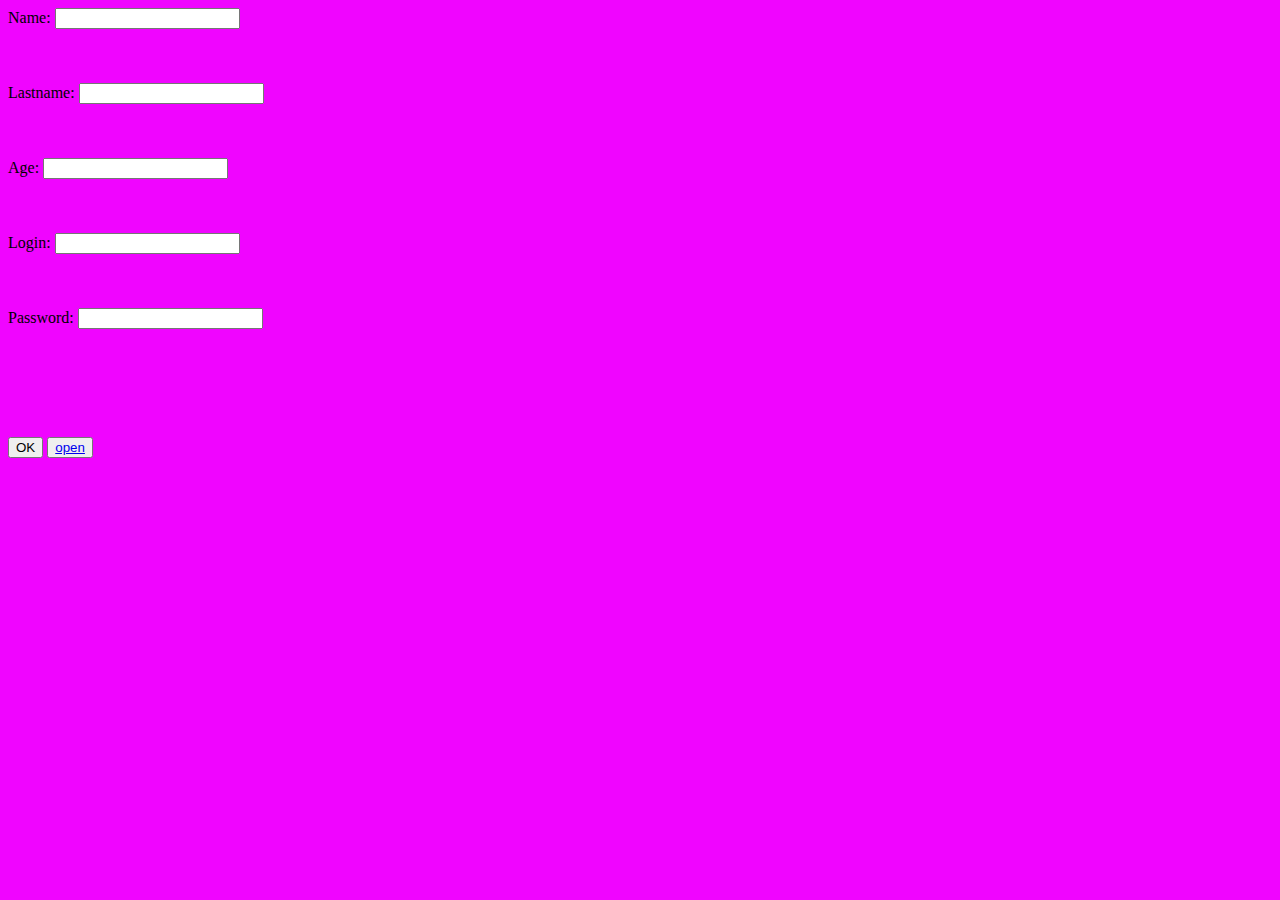
<file: HTML5Application5/public_html/index.html>
<!DOCTYPE html>
<!--
To change this license header, choose License Headers in Project Properties.
To change this template file, choose Tools | Templates
and open the template in the editor.
-->



<html>
    <head>
        <title>TODO supply a title</title>
        <meta charset="UTF-8">
        <meta name="viewport" content="width=device-width, initial-scale=1.0">
    </head>
    <body bgcolor="f005ff">
       Name: <input name="firstname" type="text" id ="first"><br><br><br><br>  
       Lastname: <input name="lastname" type="text" id ="last"><br><br><br><br>
 
       Age: <input name="firstname" type="text" id = "ag"><br><br><br><br>
     
       Login: <input name="lastname" type="text" id = "log"><br><br><br><br>
 
       Password: <input name="firstname" type="text" id = "pass"><br><br><br><br>
     
<br><br><br>

          <button type="button" value="ok" onclick="pr()">OK</button>
          <button type="button" value="op"><a href="newhtml.html">open</a></button> 
         <script>
            function pr(){
             var Array = {Name: ["Narine","Victor","Anush"], Lastname: ["Shahnazaryan","Ohanyan","Isaxanyan"]};
             //alert(Array["Name"]);
             var n = document.getElementById("first").value;
             var l=  document.getElementById("last").value;
             for (var i in Array["Lastname"]){
               //alert(Array["Name"][i])
             if (n==Array["Name"][i] && l==Array["Lastname"][i])
             {alert("chisht e");}
             else
             {alert("sxal e");}
             }
            }
        
             </script>
    
    </body>
    
   
</html>
</file>
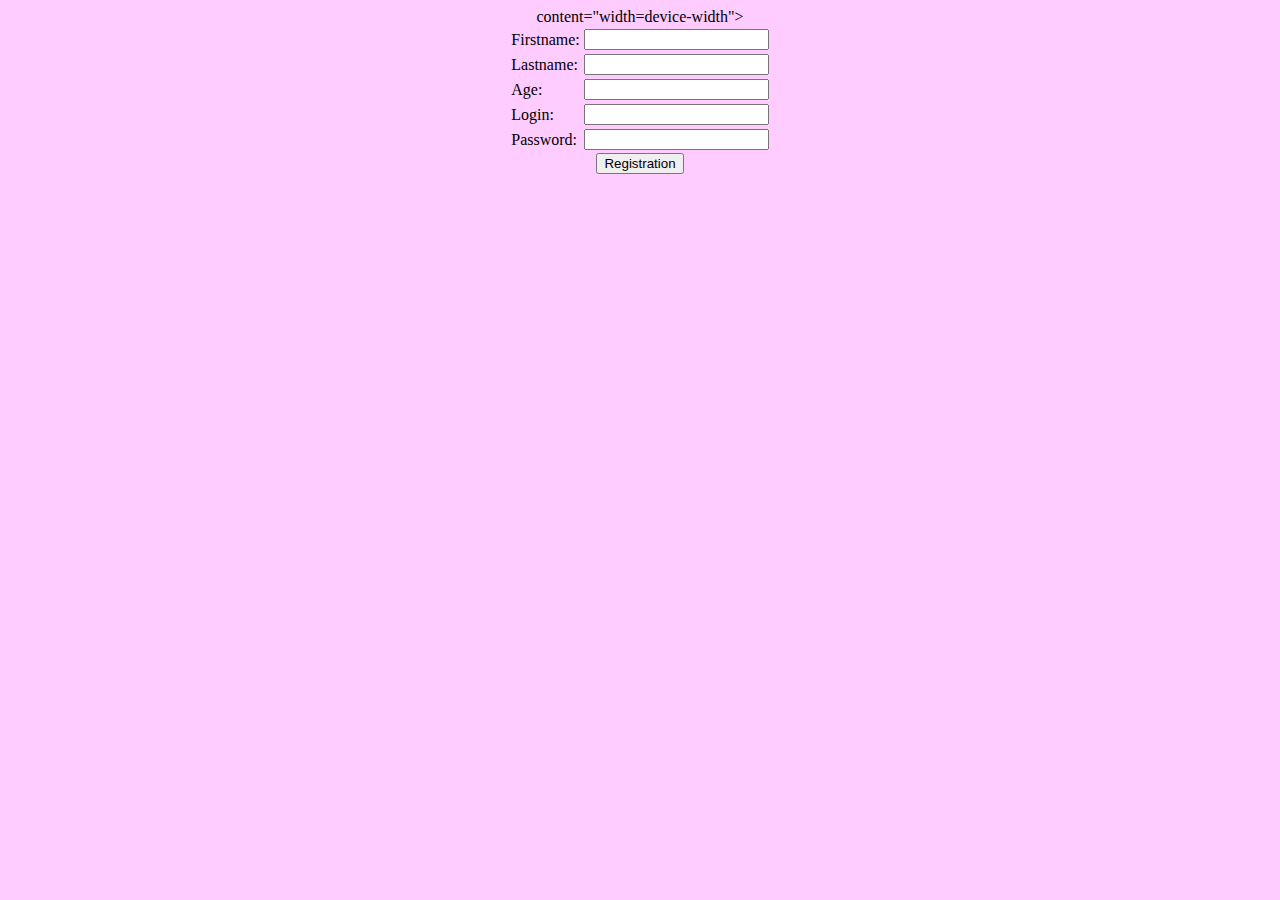
<file: HTML5Application/public_html/amisner.html>
<!DOCTYPE html>
<!--
To change this license header, choose License Headers in Project Properties.
To change this template file, choose Tools | Templates
and open the template in the editor.
-->
<html>
    <head>
        <title>TODO supply a title</title>
        <meta charset="UTF-8">
        <meta name="viewport" content="width=device-width, initial-scale=1.0">
    </head>
    <body>
       content="width=device-width">
	</head>
	<body bgcolor="FFCCFF"  align="center">
<script>
function key() {
	window.open("file:///C:/Users/Davo/Desktop/papka/js/reg1.html");
	}
</script>


	<border="0px" fieldset width="10px" align="center">
	<form style="width:10" align="center">
  <table style="width:10" align="center">
    <tr>
		<td align="left">Firstname: </td>
      <td align="left"><input type="text"  id="frname"></td>
    </tr>
    <tr>    
	<td align="left">Lastname: </td>
      <td align="left"><input type="text" id="lsname" ></td>
	  </tr>
	  <tr>
	  <td align="left">Age:  </td>
   	 <td align="left"><input type="text" id="age" ></td>
    </tr>
	<tr>
	  <td align="left">Login:  </td>
   	 <td align="left"><input type="login" id="lg" ></td>
    </tr>
	<tr>
	  <td align="left">Password:  </td>
   	 <td align="left"><input type="password" id="psw" ></td>
    </tr>
	
	
		</table>
</form>

<button type="button" onclick="key()">Registration</button>
</fieldset>

</body>
</html>
</file>
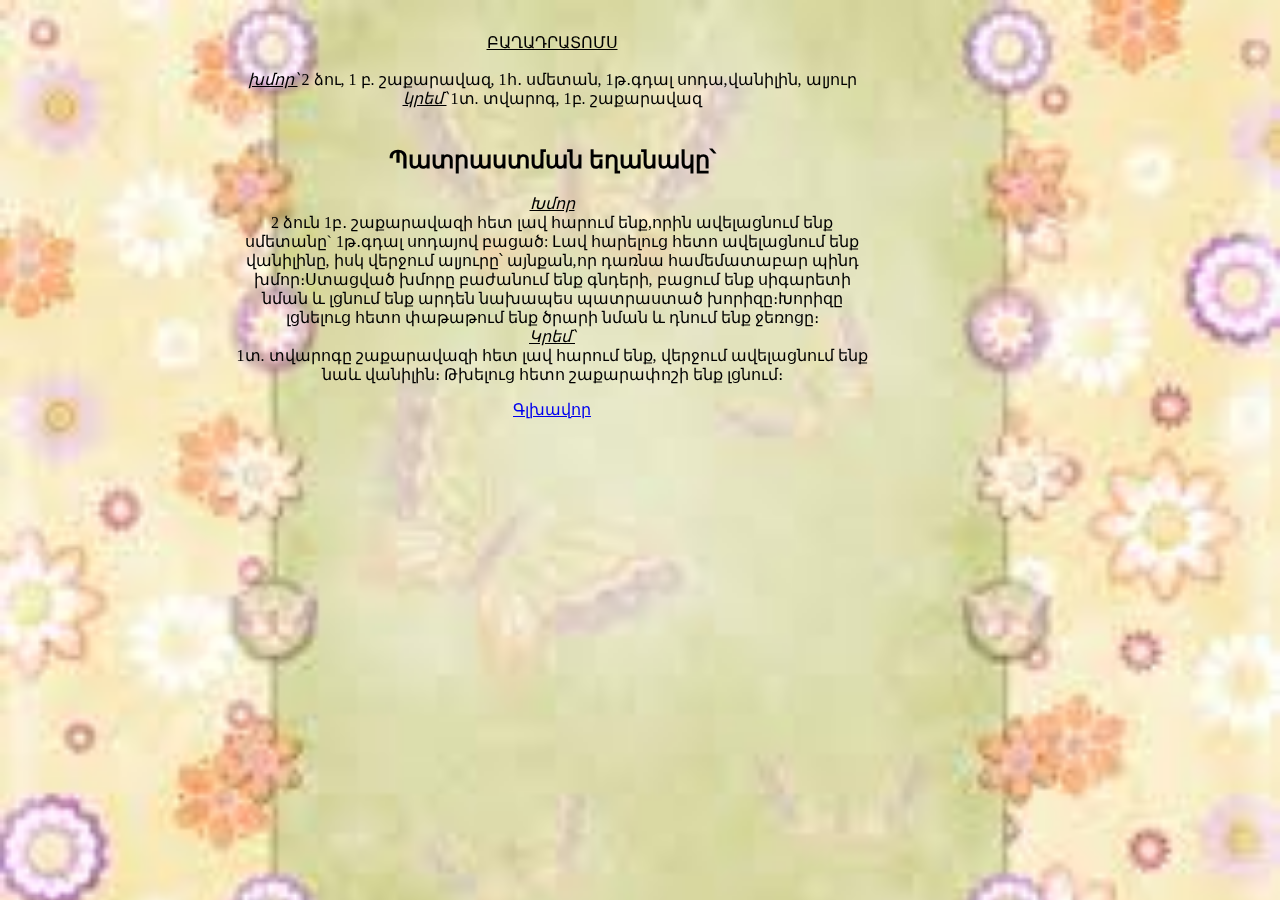
<file: HTML5Application/public_html/banan.html>
<!DOCTYPE html>
<!--
To change this license header, choose License Headers in Project Properties.
To change this template file, choose Tools | Templates
and open the template in the editor.
-->
<html>
    <head>
        <title>Պիրոգներ</title>
        <meta charset="UTF-8">
        <link rel="stylesheet" href="menu.css">

    </head>
    <body class="bg2">
        <center>
        <div class="pat_ex1">
            <p class="size1">
            <u>ԲԱՂԱԴՐԱՏՈՄՍ</u><br><br><u><i> խմոր՝</i></u> 2 ձու, 1 բ. շաքարավազ, 1հ․ սմետան, 1թ․գդալ սոդա,վանիլին, ալյուր<br>
            <u><i> կրեմ՝</i></u> 1տ. տվարոգ, 1բ.  շաքարավազ<br><br>
        <h2>Պատրաստման եղանակը՝</h2>
            <i><u>Խմոր</u></i><br>

            2 ձուն 1բ․ շաքարավազի հետ լավ հարում ենք,որին ավելացնում ենք սմետանը` 1թ․գդալ սոդայով բացած: Լավ հարելուց հետո ավելացնում ենք վանիլինը, իսկ վերջում ալյուրը՝ այնքան,որ դառնա համեմատաբար պինդ խմոր։Ստացված խմորը բաժանում ենք գնդերի, բացում ենք սիգարետի նման և լցնում ենք արդեն նախապես պատրաստած խորիզը։Խորիզը լցնելուց հետո փաթաթում ենք ծրարի նման և դնում ենք  ջեռոցը։
            <br>
            <i><u>Կրեմ՝</u></i><br>
            1տ. տվարոգը շաքարավազի հետ լավ հարում ենք, վերջում ավելացնում ենք նաև վանիլին։
            Թխելուց հետո շաքարափոշի ենք լցնում։<br>
        </p>


        <a href="index.html" class="hxum">Գլխավոր </a>
        </div>
        </center>
    </body>
</html>
</file>
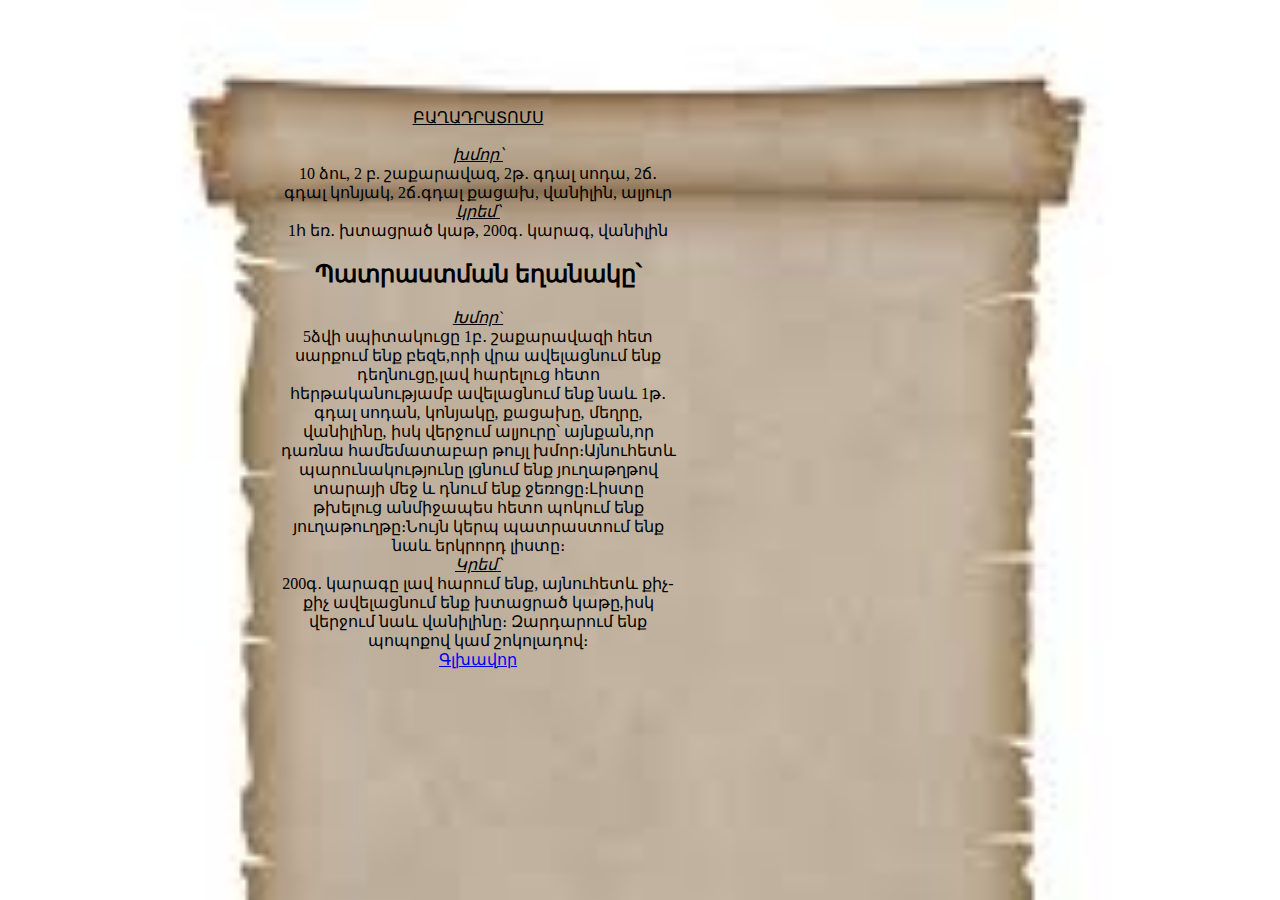
<file: HTML5Application/public_html/Hrashq.html>
<!DOCTYPE html>
<!--
To change this license header, choose License Headers in Project Properties.
To change this template file, choose Tools | Templates
and open the template in the editor.
-->
<html>
    <head>
        <title>Տորթեր</title>
        <meta charset="UTF-8">
        <link rel="stylesheet" href="menu.css">
        
    </head>
    <body class="bg1">
<div class="pat_ex">
     <p class="size">
         <u>ԲԱՂԱԴՐԱՏՈՄՍ</u><br><br><u><i> խմոր՝</i></u><br> 10 ձու, 2 բ. շաքարավազ, 2թ․ գդալ սոդա, 2ճ․ գդալ կոնյակ, 2ճ․գդալ քացախ,  վանիլին, ալյուր<br>
       <u><i>  կրեմ՝</i></u> <br>1հ եռ․ խտացրած կաթ, 200գ․ կարագ, վանիլին </p>
     <h2>Պատրաստման եղանակը՝</h2>
 <i><u>Խմոր`</u></i><br>

5ձվի սպիտակուցը 1բ․ շաքարավազի հետ սարքում ենք բեզե,որի վրա ավելացնում ենք դեղնուցը,լավ հարելուց հետո հերթականությամբ ավելացնում ենք նաև 1թ․գդալ սոդան, կոնյակը, քացախը, մեղրը, վանիլինը, իսկ վերջում ալյուրը՝ այնքան,որ դառնա համեմատաբար թույլ խմոր։Այնուհետև պարունակությունը լցնում ենք  յուղաթղթով տարայի մեջ և դնում ենք ջեռոցը։Լիստը թխելուց անմիջապես հետո պոկում ենք յուղաթուղթը։Նույն կերպ պատրաստում ենք նաև երկրորդ լիստը։
<br>
<i><u>Կրեմ՝</u></i><br>
200գ․ կարագը լավ հարում ենք, այնուհետև քիչ-քիչ ավելացնում ենք խտացրած կաթը,իսկ վերջում նաև վանիլինը։
Զարդարում ենք պոպոքով կամ շոկոլադով։<br></a>

 <a href="index.html" class="hxum">Գլխավոր </a>
        </div>
        
   </body>
</html>
</file>
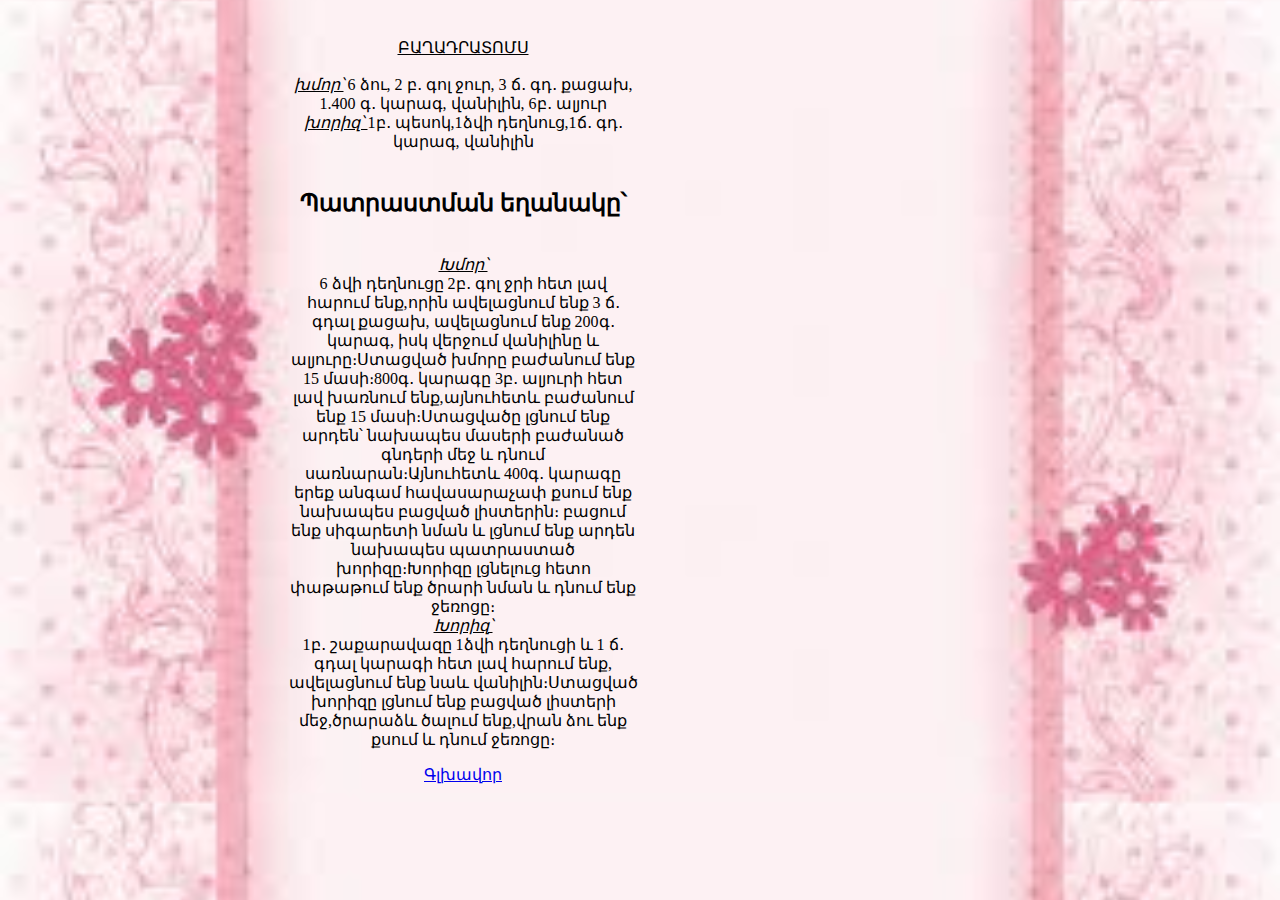
<file: HTML5Application/public_html/maro.html>
<!DOCTYPE html>
<!--
To change this license header, choose License Headers in Project Properties.
To change this template file, choose Tools | Templates
and open the template in the editor.
-->
<html>
    <head>
        <title>Մարո</title>
        <meta charset="UTF-8">
        <link rel="stylesheet" href="menu.css">

    </head>
    <body class="bg4">
        <center>
        <div class="pat_ex3">
            <p class="size3"><u>ԲԱՂԱԴՐԱՏՈՄՍ </u><br><br> <u><i> խմոր՝</i></u> 6 ձու, 2 բ․ գոլ ջուր, 3 ճ․ գդ․ քացախ, 1.400 գ․ կարագ, վանիլին, 6բ․ ալյուր<br> 
            <u><i> խորիզ՝ </i></u> 1բ․ պեսոկ,1ձվի դեղնուց,1ճ․ գդ․ կարագ, վանիլին<br><br>
        <h2>Պատրաստման եղանակը՝</h2><br>
            <i><u>Խմոր՝</u></i><br>
            6 ձվի դեղնուցը 2բ․ գոլ ջրի հետ լավ հարում ենք,որին ավելացնում ենք  3 ճ․ գդալ քացախ, ավելացնում ենք 200գ․ կարագ, իսկ վերջում վանիլինը և ալյուրը։Ստացված խմորը բաժանում ենք 15 մասի։800գ․ կարագը 3բ․ ալյուրի հետ լավ խառնում ենք,այնուհետև բաժանում ենք 15 մասի։Ստացվածը լցնում ենք արդեն՝ նախապես մասերի բաժանած գնդերի մեջ և դնում սառնարան։Այնուհետև 400գ․ կարագը երեք անգամ հավասարաչափ քսում ենք նախապես բացված լիստերին։ բացում ենք սիգարետի նման և լցնում ենք արդեն նախապես պատրաստած խորիզը։Խորիզը լցնելուց հետո փաթաթում ենք ծրարի նման և դնում ենք  ջեռոցը։
            <br>
            <i><u>Խորիզ՝</u></i><br>
            1բ․ շաքարավազը 1ձվի դեղնուցի և 1 ճ․ գդալ կարագի հետ լավ հարում ենք, ավելացնում ենք նաև վանիլին։Ստացված խորիզը լցնում ենք բացված լիստերի մեջ,ծրարաձև ծալում ենք,վրան ձու ենք քսում և դնում ջեռոցը։
            <br>
            </p>
        <a href="index.html" class="hxum">Գլխավոր </a>
        </div>
        </center>
    </body>
</html>
</file>
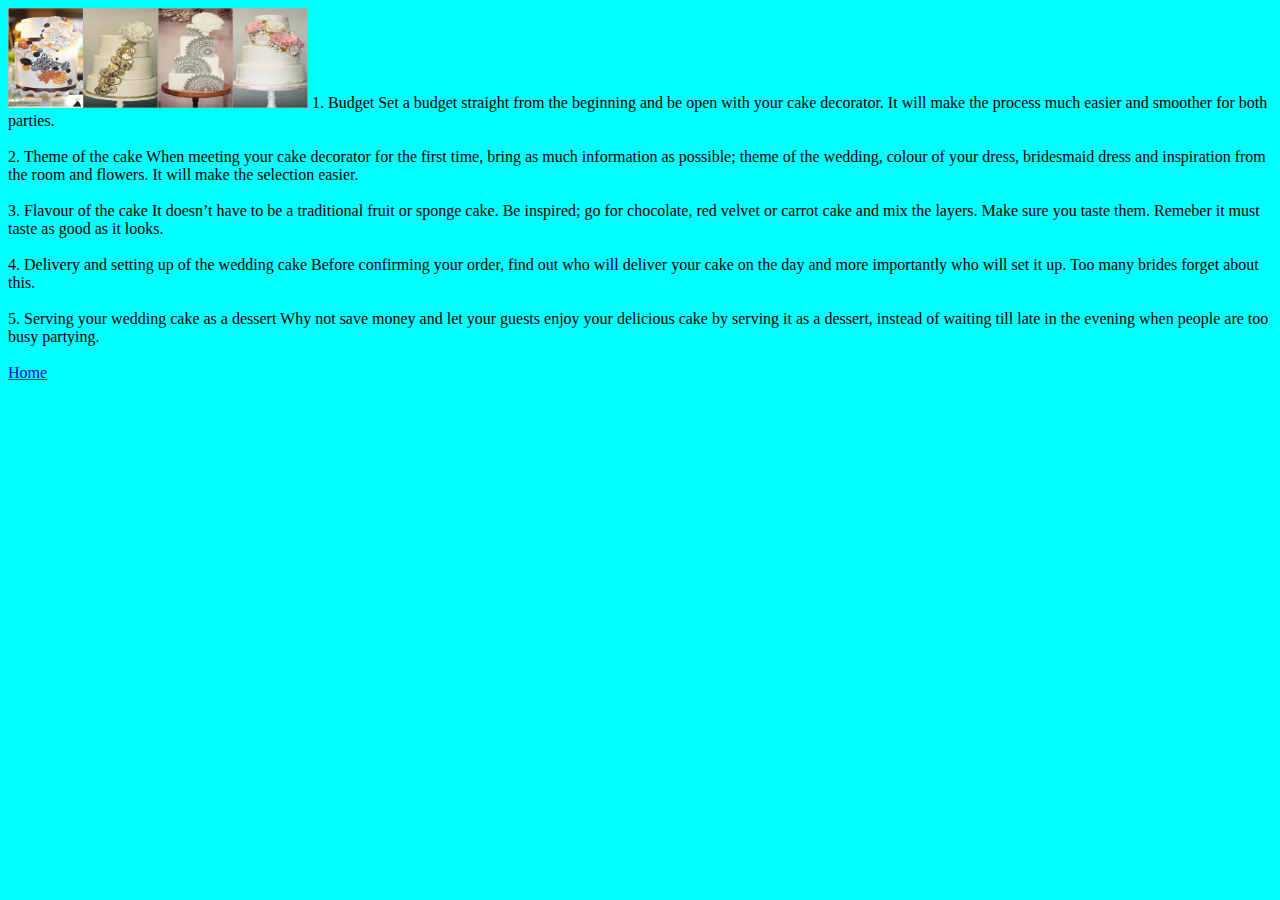
<file: HTML5Application/public_html/tvyalner.html>
<!DOCTYPE html>
<!--
To change this license header, choose License Headers in Project Properties.
To change this template file, choose Tools | Templates<div align='center'><img src="cakes.jpg" height="200" width="950"></div>
and open the template in the editor.
-->
<html>
    <head>
        <title>Տորթեր</title>
        <meta charset="UTF-8">
        <link rel="stylesheet" href="menu.css">
    </head>
    <body bgcolor="cyan">
        <a href="index.html"><div align='left'><img src="Nkarner/tort1.jpg" height="100" width="300" style="float:left"></div></a>
                
1. Budget

Set a budget straight from the beginning and be open with your cake decorator. It will make the process much easier and smoother for both parties.<br><br>

2. Theme of the cake

When meeting your cake decorator for the first time, bring as much information as possible; theme of the wedding, colour of your dress, bridesmaid dress and inspiration from the room and flowers. It will make the selection easier.<br><br>

3. Flavour of the cake

It doesn’t have to be a traditional fruit or sponge cake. Be inspired; go for chocolate, red velvet or carrot cake and mix the layers. Make sure you taste them. Remeber it must taste as good as it looks.<br><br>

4. Delivery and setting up of the wedding cake

Before confirming your order, find out who will deliver your cake on the day and more importantly who will set it up. Too many brides forget about this.<br><br>

5. Serving your wedding cake as a dessert

Why not save money and let your guests enjoy your delicious cake by serving it as a dessert, instead of waiting till late in the evening when people are too busy partying.<br><br></div>


    <a href="index.html" class="hxum"> Home </a>
</body>
</html>
</file>
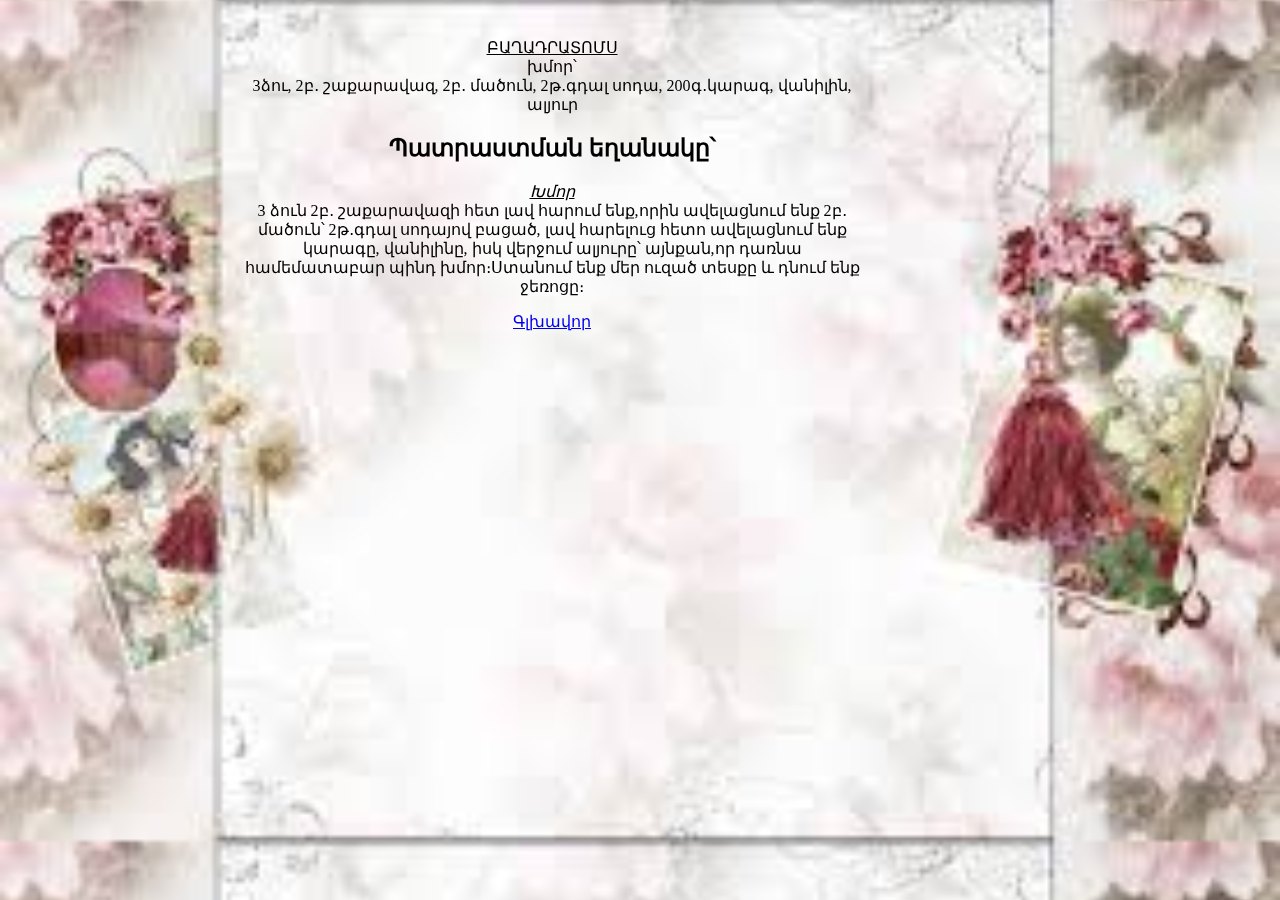
<file: HTML5Application/public_html/txvatsqablitner.html>
<!DOCTYPE html>
<!--
To change this license header, choose License Headers in Project Properties.
To change this template file, choose Tools | Templates
and open the template in the editor.
-->
<html>
    <head>
        <title>Թխվածքամլիթներ</title>
        <meta charset="UTF-8">
        <link rel="stylesheet" href="menu.css">
        
    </head>
    <body class="bg3">
        <div class="pat_ex2">
            <p class="size2">
              <u> ԲԱՂԱԴՐԱՏՈՄՍ</u><br> խմոր՝ <br>3ձու, 2բ․ շաքարավազ, 2բ․ մածուն, 2թ․գդալ սոդա, 200գ․կարագ, վանիլին, ալյուր</li>
        <h2>Պատրաստման եղանակը՝</h2>

 <i><u>Խմոր</u></i><br>

3 ձուն 2բ․ շաքարավազի հետ լավ հարում ենք,որին ավելացնում ենք 2բ․մածուն՝ 2թ․գդալ սոդայով բացած, լավ հարելուց հետո ավելացնում ենք կարագը, վանիլինը, իսկ վերջում ալյուրը՝ այնքան,որ դառնա համեմատաբար պինդ խմոր։Ստանում ենք մեր ուզած տեսքը և դնում ենք  ջեռոցը։
<br>
</p>


    <a href="index.html" class="hxum">Գլխավոր </a>
</div>        
        
    </body>
</html>
</file>
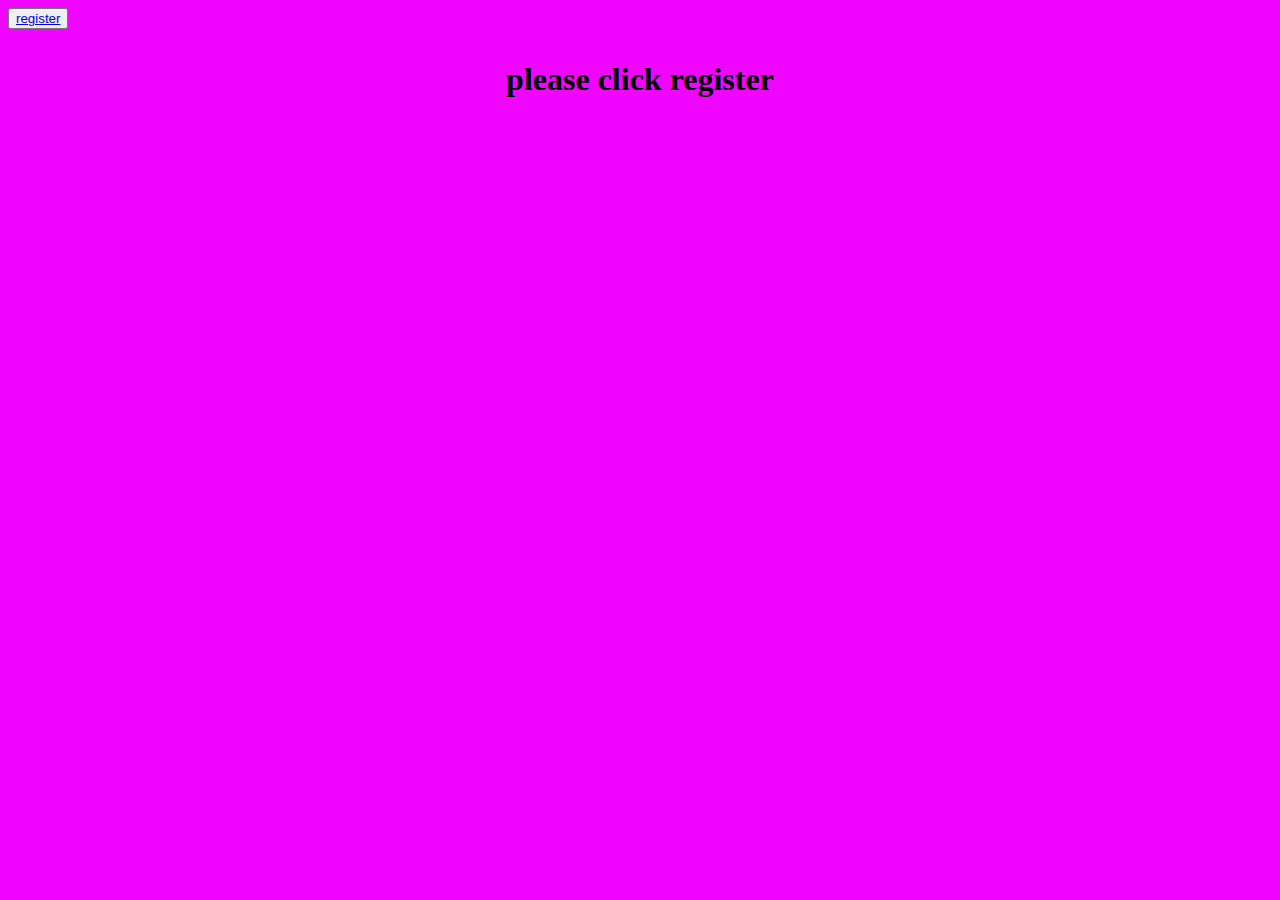
<file: HTML5Application5/public_html/newhtml.html>
<!DOCTYPE html>
<!--
To change this license header, choose License Headers in Project Properties.
To change this template file, choose Tools | Templates
and open the template in the editor.
-->
<html>
    <head>
        <title>TODO supply a title</title>
        <meta charset="UTF-8">
        <meta name="viewport" content="width=device-width, initial-scale=1.0">
    </head>
    <body bgcolor="f005ff"> 
        <button type="button" value="registre" ><a href="index.html">register</a></button>
        <h1><p align="center">please click register</p></h1>
        <br>
    </body>
</html>
</file>
<file: HTML5Application/public_html/menu.css>
.element{list-style:none; 
	display:inline-block;}
.guyn1{height:30px;}
.element1{
	display:inline-block;}
.element2{list-style:none;
        display:inline-block;}
html{
    display: inline-block;
}
div{ display: inline-block; } 
.class1{ float:left; width: 35% } 
.class2{ alignment-adjust: central; width: 25%; } 
.class3{ float:right; width: 35%; }
a.hxum:hover{font-size: 38px;}
.nkar{border: 2px solid cyan;}
  .ner{
      list-style-type: circle;}
.color{color:blue;}
#main {
    position:relative;
    margin: 100px auto;
    padding: 5px;
    width: 680px;
    height:400px;
    background-color: silver;
    border: 5px solid grey;
    border-radius:15px;
}
#scr {
    margin:20px auto;
    width: 620px;
    height: 360px;
    margin-top:20px;
    background-color: white;
    background-size:cover;
    border: 2px solid black;
    border-radius:10px;
}
button {
    position: absolute;
    top: 150px;
    width: 25px;
    height: 70px;
    font: 12pt arial,tahoma,sans-serif;
    text-align: center;
}
.left {
    left:5px;
}
.right {
    right:5px;
}
.bg {
    background-image:url("Nkarner/fon12.jpg");
}
.bg1 {
    background-image:url("Nkarner/fon13.jpg");
    background-size:cover;
    height:500px;
    width:400px;
    text-align:center;
}
    
 .bg2 {
     background-image:url("Nkarner/fon.jpg");
    background-size:cover;
    height:500px;
    width:200px;
    text-align:center;
 }
  .bg3 {
     background-image:url("Nkarner/fon8.jpg");
    background-size:cover;
    height:500px;
    width:200px;
    text-align:center;
 }
 
 .bg4 {
     background-image:url("Nkarner/fon28.jpg");
    background-size:cover;
    height:500px;
    width:350px;
    text-align:center;
 }

.size {
    //text-align: center;
    //padding: 25px;
    margin-top:100px;  
}
.size1 {
    //text-align: center;
    //padding: 25px;
    margin-top:25px;  
}
.size2 {
    //text-align: center;
    //padding: 25px;
    margin-top:30px;  
}

.size3 {
    //text-align: center;
    //padding: 25px;
    margin-top:30px;  
}

   
.pat_ex {
  //  position: fixed;
    width: 100%;
    margin-left: 270px;
}
 .pat_ex1 {
    position: fixed;
    width: 50%;
    margin-left: 124px;
}      
 .pat_ex2 {
    position: fixed;
    width: 50%;
    margin-left: 124px;
} 

.pat_ex3 {
  //  position: fixed;
    width: 100%;
    margin-left: 280px;
}   
   
#menuBarHolder { width: 1000px; height:60px; background-color:#ffb6c1; color:#ccc; font-family:Arial; font-size:14px; margin-top:20px;}
#menuBarHolder ul{ list-style-type:none; display:block;}
.firstchild { border-left:1px solid #ccc;}
//#container { margin-top:100px;}
#menuBar li{  float:left;  padding:15px; height:20px; width:120px; border-right:1px solid #ccc; }
#menuBar li a{color:#fff; text-decoration:none; letter-spacing:-1px; font-weight:bold;}
.menuHover { background-color:#999;}
.menuInfo { cursor:hand; background-color:#ff69b4; color:#fff; width:120px; font-size:13px;height:130px; padding:15px; display:none;  position:absolute; margin-left:-15px; margin-top:-15px;
-moz-border-radius-bottomright: 9px; -moz-border-radius-bottomleft: 9px;
    -webkit-border-bottom-left-radius: 9px; -webkit-border-bottom-right-radius: 9px;
    -khtml-border-radius-bottomright: 9px;   -khtml-border-radius-bottomleft: 9px;
    border-radius-bottomright: 9px;border-radius-bottomleft: 9px;
}

h1 {
	font: 50px normal Georgia, 'Times New Roman', Times, serif;
	color: #ff69b4;
	margin: 0;
	text-align: center;
	padding: 5px 0;
	
}
h1 small{
	font: 0.2em normal Verdana, Arial, Helvetica, sans-serif;
	text-transform:uppercase;
	letter-spacing: 1.4em;
	display: block;
	color: #ccc;
}
   
a.sev:hover{
    color:#000 !important;
}
</file>
